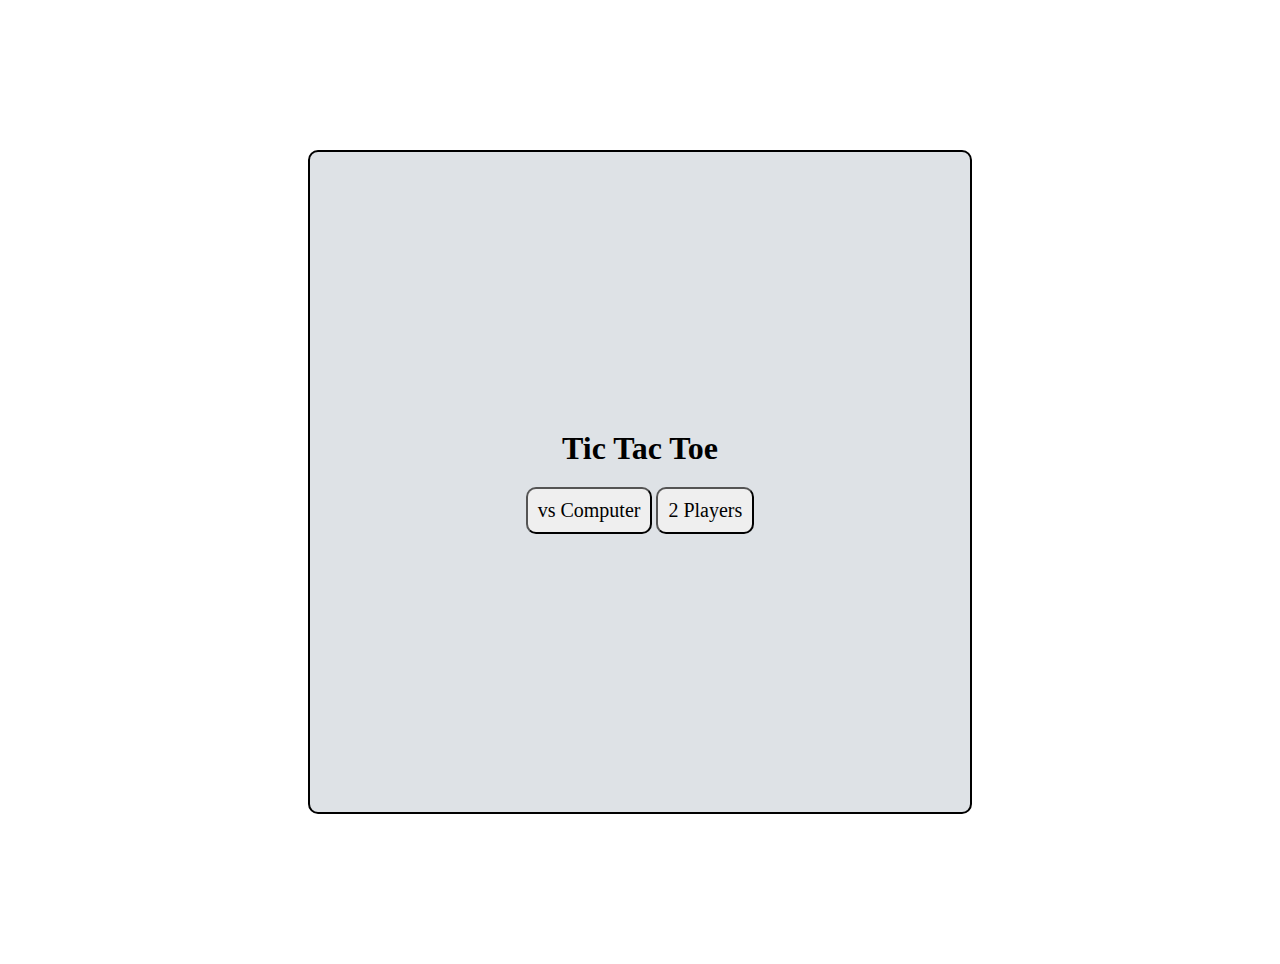
<file: WEbapp/index.html>
<!DOCTYPE html>
<html>
  <head>
    <meta charset="utf-8" />
    <link rel="stylesheet" href="style/style.css" />
  </head>
  <body>
    <div class="container">
      <h1>Tic Tac Toe</h1>
      <div class="vs-button">
        <button id="vsComputer">vs Computer</button>
        <button id="2Players">2 Players</button>
      </div>
      <div class="game-section-twoPlayers">
        <div class="highscore-container">
          <p class="Highscore" id="player1-highscore">Player 1:</p>
          <p class="score" id="player1-score">0</p>
        </div>
        <div class="game-board">
          <div class="row">
            <div class="cell" onclick="twoPMakeMove(0,0)"></div>
            <div class="cell" onclick="twoPMakeMove(0,1)"></div>
            <div class="cell" onclick="twoPMakeMove(0,2)"></div>
          </div>
          <div class="row">
            <div class="cell" onclick="twoPMakeMove(1,0)"></div>
            <div class="cell" onclick="twoPMakeMove(1,1)"></div>
            <div class="cell" onclick="twoPMakeMove(1,2)"></div>
          </div>
          <div class="row">
            <div class="cell" onclick="twoPMakeMove(2,0)"></div>
            <div class="cell" onclick="twoPMakeMove(2,1)"></div>
            <div class="cell" onclick="twoPMakeMove(2,2)"></div>
          </div>
        </div>
        <div class="highscore-container">
          <p class="Highscore" id="player2-highscore">Player 2:</p>
          <p class="score" id="player2-score">0</p>
        </div>
      </div>
      <div class="game-section-vsComputer">
        <div class="highscore-container">
          <p class="Highscore" id="player-highscore">Player 1:</p>
          <p class="score" id="player-score">0</p>
        </div>

        <div class="game-board">
          <div class="row">
            <div class="cell" onclick="vsComMakeMove(0, 0)"></div>
            <div class="cell" onclick="vsComMakeMove(0, 1)"></div>
            <div class="cell" onclick="vsComMakeMove(0, 2)"></div>
          </div>
          <div class="row">
            <div class="cell" onclick="vsComMakeMove(1, 0)"></div>
            <div class="cell" onclick="vsComMakeMove(1, 1)"></div>
            <div class="cell" onclick="vsComMakeMove(1, 2)"></div>
          </div>
          <div class="row">
            <div class="cell" onclick="vsComMakeMove(2, 0)"></div>
            <div class="cell" onclick="vsComMakeMove(2, 1)"></div>
            <div class="cell" onclick="vsComMakeMove(2, 2)"></div>
          </div>
        </div>
        <div class="highscore-container">
          <p class="Highscore" id="player2-highscore">Player 2:</p>
          <p class="score" id="player2-score">0</p>
        </div>
      </div>
      <p class="winner-text" id="winnerText-vsComp"></p>
      <p class="winner-text" id="winnerText-2Players"></p>
      <button id="restart-button" onclick="restartGame()">Restart</button>
    </div>

    <script src="js/script.js"></script>
  </body>
</html>
</file>
<file: WEbapp/style/style.css>
@import url("https://fonts.googleapis.com/css2?family=Nunito:wght@600&family=Permanent+Marker&display=swap");

* {
  margin: 0;
  padding: 0;
  font-family: "Nunito", sans-serif;
  font-family: "Permanent Marker", cursive;
}
body {
  display: flex;
  justify-content: center;
}
.container {
  display: flex;
  justify-content: center;
  align-items: center;
  flex-direction: column;
  margin: 150px;
  border: 2px solid;
  border-radius: 10px;
  width: 500px;
  height: 500px;
  padding: 80px;
  background-color: #dee2e6;
}
h1 {
  margin: 0px;
  padding: 20px;
}
small {
  justify-content: center;
  align-items: center;
}
.game-board {
  display: inline-block;
  margin: 20px;
}
.cell {
  width: 100px;
  height: 100px;
  border: 2px solid;
  display: flex;
  justify-content: center;
  align-items: center;
  cursor: pointer;
  background-color: #f8f9fa;
}
.cell:hover {
  background-color: #adb5bd;
}
.row {
  display: flex;
}
.game-section-vsComputer,
.game-section-twoPlayers {
  text-align: center;
  display: none;
}

.winner-text {
  font-size: 24px;
  margin: 5px;
}
#restart-button {
  font-size: 18px;
  padding: 15px;
  background-color: #f8f9fa;
  border-radius: 10px;
  text-align: center;
  align-items: center;
  justify-content: center;
  cursor: pointer;
  width: 200px;
  display: none;
}
#restart-button:hover {
  background-color: #adb5bd;
  transition: 500ms;
}
.vs-button button {
  border-radius: 10px;
  font-size: 20px;
  padding: 10px;
  cursor: pointer;
}
.vs-button button:hover {
  background-color: #adb5bd;
  transition: 500ms;
}
.score,
.Highscore {
  display: flex;
  flex-direction: column;
  
}
</file>
